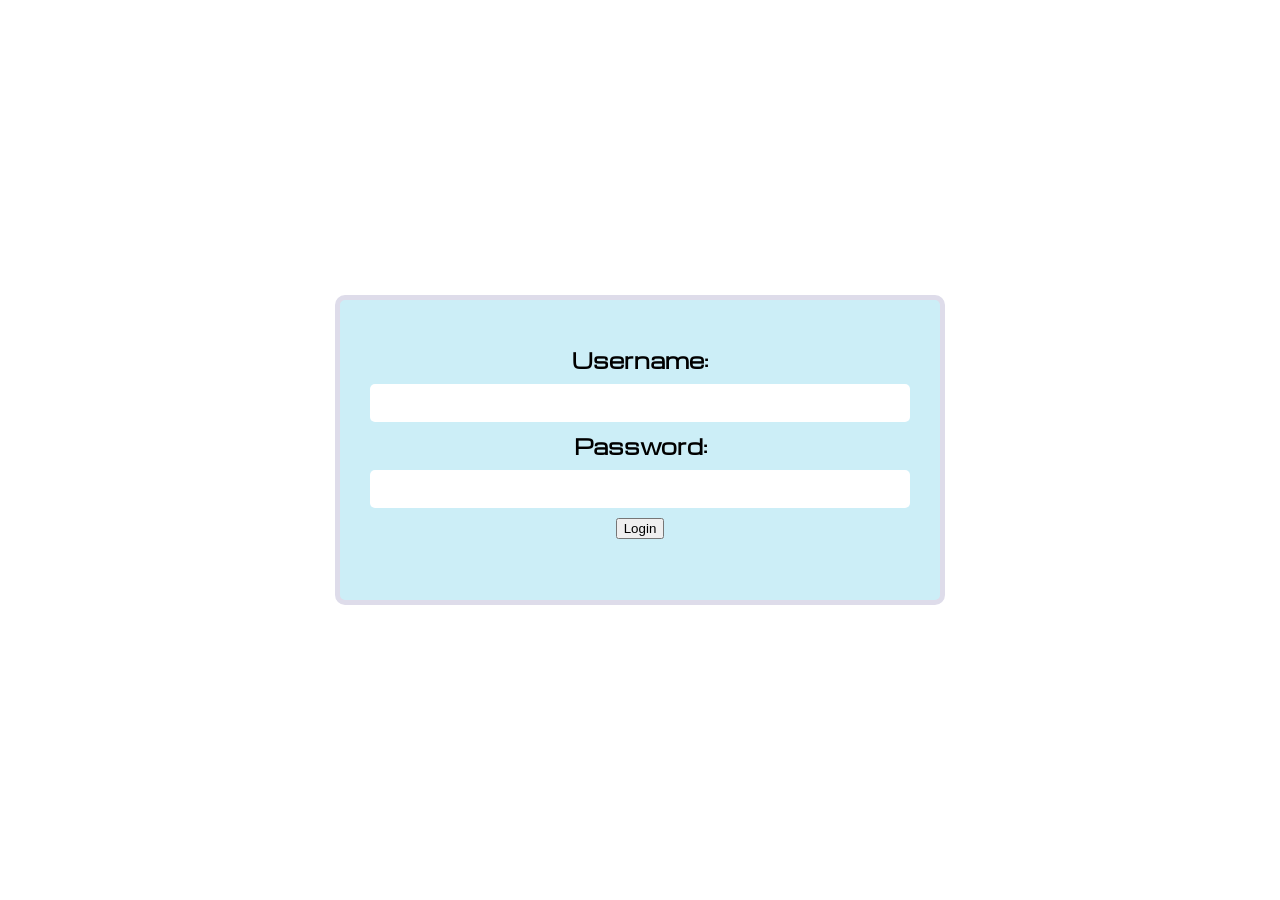
<file: Home/login.html>
<html>

<head>
    <title>Constantia Login</title>
    <link rel="preconnect" href="https://fonts.googleapis.com">
<link rel="preconnect" href="https://fonts.gstatic.com" crossorigin>
<link href="https://fonts.googleapis.com/css2?family=Michroma&display=swap" rel="stylesheet">
    <link rel="stylesheet" href="login.css">
</head>
<body>
    <div class="login">   
        <form id="loginForm">
            <label for="userName">Username:</label>
            <input type="text" id="userName" name="username">
            <label for="password">Password:</label>
            <input type="password" id="password" name="password"><br>
            <button type="submit" id="login-button">Login</button>
        </form>
       

    </div>
</body>
<script src="login.js"></script>
</html>
</file>
<file: Home/login.css>
body{
 background-image: url(https://i.pinimg.com/1200x/e5/89/81/e589817c4b977a3a3c98a9a71e03bf08.jpg);  

  margin: 0;             
  display: flex;       
  justify-content: center; 
  align-items: center;  
  min-height: 100vh;     
}


.login{
   display:flex;
 
   flex-direction: column;
   justify-content: center;
   text-align: center;
   width: 600px;
   height: 300px;
   border: 5px solid rgb(222, 220, 234);
   border-radius: 10px;
background-color: rgba(0, 168, 215, 0.2);
backdrop-filter: blur(10px);
}
input{
   margin: 10px;
   border-radius: 5px;
   border: none;
   padding: 5px;
   width: 90%;
   text-align: center;
   color: rgb(24, 2, 2);
    font-family: "Michroma", sans-serif;
  font-weight: 400;
  font-style: normal;
   font-size: 20px;
   font-weight: bold;
}
input[value="Login"]{
   background-color: rgb(0, 168, 215);
   color: white;
   font-family: "Michroma", sans-serif;
  font-weight: 400;
  font-style: normal;
   font-size: 20px;
   font-weight: bold;
}
label{
  font-family: "Michroma", sans-serif;
  font-weight: 400;
  font-style: normal;
   font-size: 20px;
   font-weight: bold;
}
</file>
